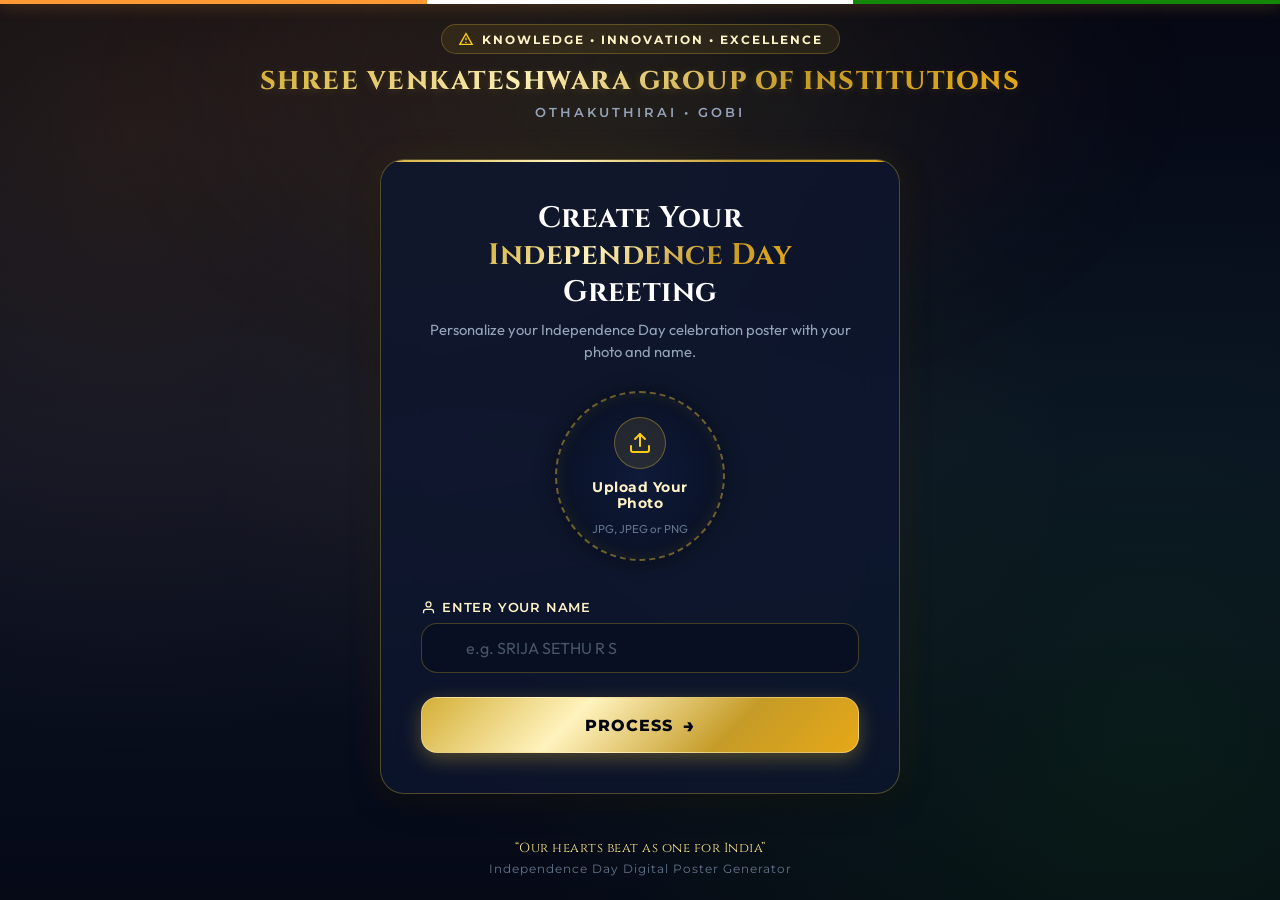
<file: index.html>
<!DOCTYPE html>
<html lang="en">
<head>
  <meta charset="UTF-8">
  <meta name="viewport" content="width=device-width, initial-scale=1.0">
  <title>Independence Day Greeting Generator | Shree Venkateshwara Group of Institutions</title>
  <meta name="description" content="Generate your personalized 80th Independence Day digital greeting poster with your photo and name. Shree Venkateshwara Group of Institutions.">
  <meta name="theme-color" content="#060a17">
  
  <!-- Stylesheet -->
  <link rel="stylesheet" href="style.css">
  <link rel="icon" href="data:image/svg+xml,<svg xmlns='http://www.w3.org/2000/svg' viewBox='0 0 100 100'><text y='.9em' font-size='90'>🇮🇳</text></svg>">
</head>
<body>

  <!-- Top Tricolor Accent Line -->
  <div class="bg-tricolor-line"></div>

  <!-- Background Ambient Glow Layer -->
  <div class="bg-ambient-layer">
    <div class="bg-ambient-beam"></div>
  </div>

  <!-- App Header & Branding -->
  <header class="app-header">
    <div class="institution-badge">
      <svg class="badge-emblem-icon" viewBox="0 0 24 24" fill="currentColor">
        <path d="M12 2L1 21h22L12 2zm0 3.84L19.5 19H4.5L12 5.84zM11 10h2v4h-2zm0 6h2v2h-2z"/>
      </svg>
      <span>Knowledge • Innovation • Excellence</span>
    </div>
    <h1 class="institution-name">Shree Venkateshwara Group of Institutions</h1>
    <p class="institution-sub">Othakuthirai &bull; Gobi</p>
  </header>

  <!-- Main Content Form Area -->
  <main class="main-content">
    <div class="creator-card">
      
      <!-- Card Title & Subtitle -->
      <div class="card-header">
        <h2 class="card-title">Create Your <span class="highlight-gold">Independence Day</span> Greeting</h2>
        <p class="card-subtitle">Personalize your Independence Day celebration poster with your photo and name.</p>
      </div>

      <!-- Generator Form -->
      <form id="greetingForm" onsubmit="event.preventDefault(); handleProcess();" novalidate>
        
        <!-- Photo Upload Section -->
        <div class="upload-section">
          <div 
            class="photo-uploader-circle" 
            id="photoDropzone" 
            role="button" 
            tabindex="0"
            aria-label="Upload your photo"
            onclick="triggerPhotoSelect()"
            onkeydown="if(event.key==='Enter'||event.key===' ') triggerPhotoSelect()"
          >
            <!-- Default Placeholder Content -->
            <div class="upload-placeholder-content" id="uploadPlaceholder">
              <div class="upload-icon-ring">
                <svg width="24" height="24" viewBox="0 0 24 24" fill="none" stroke="currentColor" stroke-width="2" stroke-linecap="round" stroke-linejoin="round">
                  <path d="M21 15v4a2 2 0 0 1-2 2H5a2 2 0 0 1-2-2v-4"></path>
                  <polyline points="17 8 12 3 7 8"></polyline>
                  <line x1="12" y1="3" x2="12" y2="15"></line>
                </svg>
              </div>
              <span class="upload-text-title">Upload Your Photo</span>
              <span class="upload-text-hint">JPG, JPEG or PNG</span>
            </div>

            <!-- Preview Image -->
            <img id="photoPreview" class="photo-preview-image" alt="Uploaded Photo Preview" />

            <!-- Hover Overlay -->
            <div class="photo-preview-overlay" id="photoPreviewOverlay">
              <svg width="20" height="20" viewBox="0 0 24 24" fill="none" stroke="currentColor" stroke-width="2" stroke-linecap="round" stroke-linejoin="round">
                <path d="M12 20h9"></path>
                <path d="M16.5 3.5a2.121 2.121 0 0 1 3 3L7 19l-4 1 1-4L16.5 3.5z"></path>
              </svg>
              <span>Change Photo</span>
            </div>
          </div>

          <!-- Hidden File Input -->
          <input 
            type="file" 
            id="photoInput" 
            accept="image/png, image/jpeg, image/jpg" 
            onchange="handlePhotoUpload(event)" 
          />

          <!-- Upload Controls -->
          <div class="upload-controls">
            <button 
              type="button" 
              class="btn-change-photo" 
              id="btnChangePhoto" 
              onclick="triggerPhotoSelect()"
            >
              <svg width="14" height="14" viewBox="0 0 24 24" fill="none" stroke="currentColor" stroke-width="2">
                <path d="M21 12a9 9 0 0 0-9-9 9.75 9.75 0 0 0-6.74 2.74L3 8"></path>
                <path d="M3 3v5h5"></path>
                <path d="M3 12a9 9 0 0 0 9 9 9.75 9.75 0 0 0 6.74-2.74L21 16"></path>
                <path d="M16 21h5v-5"></path>
              </svg>
              Change Photo
            </button>
          </div>

          <!-- Optional Zoom / Adjust Control -->
          <div class="photo-adjuster" id="photoAdjuster">
            <div class="adjuster-label">
              <span>Photo Zoom</span>
              <span id="zoomValText">100%</span>
            </div>
            <input 
              type="range" 
              id="photoZoomRange" 
              class="adjuster-slider" 
              min="1" 
              max="2" 
              step="0.05" 
              value="1" 
              oninput="handleZoomChange(this.value)" 
            />
          </div>
        </div>

        <!-- Name Input Section -->
        <div class="form-group">
          <label class="form-label" for="userNameInput">
            <svg width="15" height="15" viewBox="0 0 24 24" fill="none" stroke="currentColor" stroke-width="2">
              <path d="M20 21v-2a4 4 0 0 0-4-4H8a4 4 0 0 0-4 4v2"></path>
              <circle cx="12" cy="7" r="4"></circle>
            </svg>
            Enter Your Name
          </label>
          <div class="input-wrapper">
            <input 
              type="text" 
              id="userNameInput" 
              class="form-input" 
              placeholder="e.g. SRIJA SETHU R S" 
              maxlength="45"
              autocomplete="name"
              oninput="handleNameInput(this)"
            />
          </div>
        </div>

        <!-- Inline Validation Alert Message -->
        <div class="validation-message" id="validationAlert" role="alert">
          <svg width="16" height="16" viewBox="0 0 24 24" fill="none" stroke="currentColor" stroke-width="2">
            <circle cx="12" cy="12" r="10"></circle>
            <line x1="12" y1="8" x2="12" y2="12"></line>
            <line x1="12" y1="16" x2="12.01" y2="16"></line>
          </svg>
          <span id="validationText">Please enter required information.</span>
        </div>

        <!-- Process Button -->
        <button type="submit" class="btn-primary-process" id="btnProcess">
          <span>Process</span>
          <span class="btn-arrow-icon">→</span>
        </button>

      </form>

    </div>
  </main>

  <!-- Footer -->
  <footer class="app-footer">
    <p class="footer-quote">“Our hearts beat as one for India”</p>
    <p class="footer-credits">Independence Day Digital Poster Generator</p>
  </footer>

  <!-- Scripts -->
  <script src="script.js"></script>
</body>
</html>
</file>
<file: style.css>
/* ==========================================================================
   Independence Day Greeting Generator — Style System
   Institution: Shree Venkateshwara Group of Institutions
   ========================================================================== */

@import url('https://fonts.googleapis.com/css2?family=Cinzel:wght@500;600;700;800;900&family=Cinzel+Decorative:wght@700;900&family=Montserrat:wght@400;500;600;700;800&family=Outfit:wght@300;400;500;600;700&display=swap');

:root {
  /* Color Palette */
  --bg-primary: #060a17;
  --bg-secondary: #0b1329;
  --bg-card: rgba(13, 22, 48, 0.78);
  --bg-card-hover: rgba(18, 30, 66, 0.88);
  --glass-border: rgba(212, 175, 55, 0.35);
  --glass-border-hover: rgba(254, 243, 199, 0.65);
  
  /* Metallic Gold Palette */
  --gold-100: #fffbeb;
  --gold-200: #fef3c7;
  --gold-300: #fde68a;
  --gold-400: #facc15;
  --gold-500: #d4af37;
  --gold-600: #ca8a04;
  --gold-700: #a16207;
  --gold-gradient: linear-gradient(135deg, #d4af37 0%, #fff3be 35%, #c59b27 70%, #e6a817 100%);
  --gold-gradient-hover: linear-gradient(135deg, #e5be42 0%, #ffffff 35%, #d4af37 70%, #f5b722 100%);
  --gold-gradient-subtle: linear-gradient(135deg, rgba(212, 175, 55, 0.2), rgba(254, 243, 199, 0.08));

  /* Indian Tricolor Accents */
  --saffron: #ff9933;
  --saffron-glow: rgba(255, 153, 51, 0.35);
  --white: #ffffff;
  --green: #138808;
  --green-glow: rgba(19, 136, 8, 0.35);
  --navy-dark: #050811;

  /* Typography */
  --font-serif: 'Cinzel', serif;
  --font-serif-dec: 'Cinzel Decorative', serif;
  --font-sans: 'Outfit', sans-serif;
  --font-accent: 'Montserrat', sans-serif;

  /* Shadows */
  --shadow-sm: 0 4px 12px rgba(0, 0, 0, 0.25);
  --shadow-md: 0 8px 30px rgba(0, 0, 0, 0.4);
  --shadow-gold: 0 0 25px rgba(212, 175, 55, 0.35), 0 0 50px rgba(212, 175, 55, 0.15);
  --shadow-poster: 0 20px 60px rgba(0, 0, 0, 0.6), 0 0 40px rgba(212, 175, 55, 0.2);

  /* Dimensions */
  --radius-sm: 8px;
  --radius-md: 16px;
  --radius-lg: 24px;
  --radius-full: 9999px;
  --transition-fast: 0.2s ease;
  --transition-smooth: 0.35s cubic-bezier(0.4, 0, 0.2, 1);
}

/* ==========================================================================
   Reset & Base Styles
   ========================================================================== */

* {
  margin: 0;
  padding: 0;
  box-sizing: border-box;
  -webkit-font-smoothing: antialiased;
}

body {
  min-height: 100vh;
  font-family: var(--font-sans);
  background-color: var(--bg-primary);
  color: #e2e8f0;
  position: relative;
  overflow-x: hidden;
  display: flex;
  flex-direction: column;
  background-image: 
    radial-gradient(circle at 10% 15%, rgba(255, 153, 51, 0.12) 0%, transparent 45%),
    radial-gradient(circle at 90% 85%, rgba(19, 136, 8, 0.12) 0%, transparent 45%),
    radial-gradient(circle at 50% 50%, rgba(212, 175, 55, 0.06) 0%, transparent 55%),
    linear-gradient(180deg, #050813 0%, #0a1124 50%, #060a17 100%);
  background-attachment: fixed;
}

/* Background Ambient Glow & Star Particles */
.bg-ambient-layer {
  position: fixed;
  inset: 0;
  pointer-events: none;
  z-index: 0;
  overflow: hidden;
}

.bg-ambient-beam {
  position: absolute;
  top: -20%;
  left: 50%;
  transform: translateX(-50%);
  width: 80vw;
  height: 60vh;
  background: radial-gradient(ellipse at center, rgba(212, 175, 55, 0.12) 0%, rgba(255, 153, 51, 0.05) 40%, transparent 70%);
  filter: blur(60px);
}

.bg-tricolor-line {
  position: fixed;
  top: 0;
  left: 0;
  right: 0;
  height: 4px;
  background: linear-gradient(90deg, #ff9933 0%, #ff9933 33.33%, #ffffff 33.33%, #ffffff 66.66%, #138808 66.66%, #138808 100%);
  box-shadow: 0 0 15px rgba(255, 153, 51, 0.5);
  z-index: 100;
}

/* ==========================================================================
   Header & Branding
   ========================================================================== */

.app-header {
  position: relative;
  z-index: 10;
  padding: 24px 20px 10px;
  text-align: center;
  display: flex;
  flex-direction: column;
  align-items: center;
  gap: 6px;
}

.institution-badge {
  display: inline-flex;
  align-items: center;
  gap: 8px;
  padding: 6px 16px;
  border-radius: var(--radius-full);
  background: rgba(212, 175, 55, 0.1);
  border: 1px solid rgba(212, 175, 55, 0.3);
  backdrop-filter: blur(8px);
  color: var(--gold-200);
  font-family: var(--font-accent);
  font-size: 0.78rem;
  font-weight: 700;
  letter-spacing: 2px;
  text-transform: uppercase;
  margin-bottom: 4px;
}

.badge-emblem-icon {
  width: 16px;
  height: 16px;
  color: var(--gold-400);
}

.institution-name {
  font-family: var(--font-serif);
  font-size: clamp(1.1rem, 2.8vw, 1.6rem);
  font-weight: 800;
  letter-spacing: 1.5px;
  text-transform: uppercase;
  background: var(--gold-gradient);
  -webkit-background-clip: text;
  -webkit-text-fill-color: transparent;
  text-shadow: 0 2px 10px rgba(212, 175, 55, 0.2);
}

.institution-sub {
  font-family: var(--font-accent);
  font-size: 0.8rem;
  font-weight: 600;
  letter-spacing: 3px;
  color: #94a3b8;
  text-transform: uppercase;
}

/* ==========================================================================
   Main Layout & Card Container
   ========================================================================== */

.main-content {
  position: relative;
  z-index: 10;
  flex: 1;
  display: flex;
  align-items: center;
  justify-content: center;
  padding: 20px;
  width: 100%;
  max-width: 1200px;
  margin: 0 auto;
}

.creator-card {
  width: 100%;
  max-width: 520px;
  background: var(--bg-card);
  backdrop-filter: blur(20px);
  -webkit-backdrop-filter: blur(20px);
  border: 1px solid var(--glass-border);
  border-radius: var(--radius-lg);
  padding: clamp(24px, 5vw, 40px);
  box-shadow: var(--shadow-md), 0 0 35px rgba(212, 175, 55, 0.1);
  position: relative;
  overflow: hidden;
  transition: border-color var(--transition-smooth), box-shadow var(--transition-smooth);
}

.creator-card::before {
  content: '';
  position: absolute;
  top: 0;
  left: 0;
  right: 0;
  height: 2px;
  background: var(--gold-gradient);
}

.card-header {
  text-align: center;
  margin-bottom: 28px;
}

.card-title {
  font-family: var(--font-serif);
  font-size: clamp(1.4rem, 3.5vw, 1.85rem);
  font-weight: 700;
  color: #ffffff;
  letter-spacing: 0.5px;
  margin-bottom: 8px;
  line-height: 1.25;
}

.card-title span.highlight-gold {
  background: var(--gold-gradient);
  -webkit-background-clip: text;
  -webkit-text-fill-color: transparent;
}

.card-subtitle {
  font-size: 0.92rem;
  color: #94a3b8;
  font-weight: 400;
  line-height: 1.5;
}

/* ==========================================================================
   Photo Upload Dropzone
   ========================================================================== */

.upload-section {
  display: flex;
  flex-direction: column;
  align-items: center;
  margin-bottom: 26px;
}

.photo-uploader-circle {
  width: 170px;
  height: 170px;
  border-radius: 50%;
  position: relative;
  cursor: pointer;
  background: radial-gradient(circle, rgba(16, 28, 60, 0.9) 0%, rgba(8, 14, 30, 0.95) 100%);
  border: 2px dashed rgba(212, 175, 55, 0.5);
  box-shadow: 0 0 20px rgba(0, 0, 0, 0.4), inset 0 0 15px rgba(212, 175, 55, 0.1);
  display: flex;
  flex-direction: column;
  align-items: center;
  justify-content: center;
  overflow: hidden;
  transition: var(--transition-smooth);
}

.photo-uploader-circle:hover,
.photo-uploader-circle.drag-over {
  border-color: var(--gold-300);
  border-style: solid;
  transform: translateY(-2px);
  box-shadow: var(--shadow-gold), inset 0 0 20px rgba(212, 175, 55, 0.2);
}

.photo-uploader-circle.has-photo {
  border-style: solid;
  border-color: var(--gold-400);
  box-shadow: 0 0 25px rgba(212, 175, 55, 0.4);
}

/* Placeholder Content inside upload circle */
.upload-placeholder-content {
  display: flex;
  flex-direction: column;
  align-items: center;
  gap: 10px;
  color: #cbd5e1;
  padding: 16px;
  text-align: center;
  pointer-events: none;
  transition: var(--transition-fast);
}

.upload-icon-ring {
  width: 52px;
  height: 52px;
  border-radius: 50%;
  background: rgba(212, 175, 55, 0.12);
  border: 1px solid rgba(212, 175, 55, 0.4);
  display: flex;
  align-items: center;
  justify-content: center;
  color: var(--gold-400);
  font-size: 1.4rem;
  transition: var(--transition-fast);
}

.photo-uploader-circle:hover .upload-icon-ring {
  transform: scale(1.08);
  background: rgba(212, 175, 55, 0.22);
  border-color: var(--gold-300);
}

.upload-text-title {
  font-family: var(--font-accent);
  font-size: 0.85rem;
  font-weight: 700;
  letter-spacing: 0.5px;
  color: var(--gold-200);
}

.upload-text-hint {
  font-size: 0.72rem;
  color: #64748b;
}

/* Photo Preview Element */
.photo-preview-image {
  width: 100%;
  height: 100%;
  object-fit: cover;
  border-radius: 50%;
  display: none;
  transition: transform var(--transition-fast);
}

.photo-preview-image.visible {
  display: block;
}

.photo-preview-overlay {
  position: absolute;
  inset: 0;
  background: rgba(4, 7, 18, 0.65);
  backdrop-filter: blur(3px);
  border-radius: 50%;
  display: flex;
  flex-direction: column;
  align-items: center;
  justify-content: center;
  gap: 6px;
  opacity: 0;
  pointer-events: none;
  transition: opacity var(--transition-fast);
  color: var(--gold-200);
  font-family: var(--font-accent);
  font-size: 0.75rem;
  font-weight: 600;
  letter-spacing: 0.5px;
}

.photo-uploader-circle.has-photo:hover .photo-preview-overlay {
  opacity: 1;
}

/* Upload Controls Below Circle */
.upload-controls {
  margin-top: 12px;
  display: flex;
  align-items: center;
  gap: 12px;
}

.btn-change-photo {
  background: transparent;
  border: 1px solid rgba(212, 175, 55, 0.4);
  color: var(--gold-300);
  font-family: var(--font-accent);
  font-size: 0.76rem;
  font-weight: 600;
  padding: 5px 14px;
  border-radius: var(--radius-full);
  cursor: pointer;
  transition: var(--transition-fast);
  display: none;
}

.btn-change-photo.visible {
  display: inline-flex;
  align-items: center;
  gap: 5px;
}

.btn-change-photo:hover {
  background: rgba(212, 175, 55, 0.15);
  border-color: var(--gold-300);
  color: #ffffff;
}

/* Zoom/Pan Adjuster Widget */
.photo-adjuster {
  width: 100%;
  max-width: 240px;
  display: none;
  flex-direction: column;
  gap: 6px;
  margin-top: 10px;
  background: rgba(9, 16, 36, 0.6);
  padding: 8px 14px;
  border-radius: var(--radius-sm);
  border: 1px solid rgba(212, 175, 55, 0.2);
}

.photo-adjuster.visible {
  display: flex;
}

.adjuster-label {
  display: flex;
  justify-content: space-between;
  font-size: 0.7rem;
  color: #94a3b8;
  font-family: var(--font-accent);
  font-weight: 600;
}

.adjuster-slider {
  -webkit-appearance: none;
  appearance: none;
  width: 100%;
  height: 4px;
  background: rgba(212, 175, 55, 0.25);
  border-radius: 2px;
  outline: none;
}

.adjuster-slider::-webkit-slider-thumb {
  -webkit-appearance: none;
  appearance: none;
  width: 14px;
  height: 14px;
  border-radius: 50%;
  background: var(--gold-400);
  cursor: pointer;
  box-shadow: 0 0 8px rgba(212, 175, 55, 0.6);
  transition: transform var(--transition-fast);
}

.adjuster-slider::-webkit-slider-thumb:hover {
  transform: scale(1.25);
}

/* Hidden File Input */
#photoInput {
  display: none;
}

/* ==========================================================================
   Form Fields & Input
   ========================================================================== */

.form-group {
  display: flex;
  flex-direction: column;
  gap: 8px;
  margin-bottom: 24px;
  position: relative;
}

.form-label {
  font-family: var(--font-accent);
  font-size: 0.84rem;
  font-weight: 600;
  letter-spacing: 0.8px;
  color: var(--gold-200);
  text-transform: uppercase;
  display: flex;
  align-items: center;
  gap: 6px;
}

.input-wrapper {
  position: relative;
  display: flex;
  align-items: center;
}

.input-icon {
  position: absolute;
  left: 16px;
  color: var(--gold-500);
  font-size: 1.1rem;
  pointer-events: none;
  transition: var(--transition-fast);
}

.form-input {
  width: 100%;
  padding: 14px 16px 14px 44px;
  background: rgba(8, 14, 30, 0.7);
  border: 1.5px solid rgba(212, 175, 55, 0.3);
  border-radius: var(--radius-md);
  font-family: var(--font-sans);
  font-size: 1rem;
  font-weight: 500;
  color: #ffffff;
  outline: none;
  transition: var(--transition-smooth);
}

.form-input::placeholder {
  color: #475569;
  font-weight: 400;
}

.form-input:focus {
  border-color: var(--gold-400);
  background: rgba(12, 20, 44, 0.9);
  box-shadow: 0 0 18px rgba(212, 175, 55, 0.25);
}

.form-input:focus + .input-icon,
.input-wrapper:focus-within .input-icon {
  color: var(--gold-300);
}

/* Validation Alerts */
.validation-message {
  display: none;
  align-items: center;
  gap: 8px;
  font-size: 0.8rem;
  color: #f87171;
  background: rgba(239, 68, 68, 0.1);
  border: 1px solid rgba(239, 68, 68, 0.25);
  border-radius: var(--radius-sm);
  padding: 8px 12px;
  margin-bottom: 18px;
  animation: fadeIn 0.25s ease-out;
}

.validation-message.visible {
  display: flex;
}

.validation-message.warning {
  color: #fbbf24;
  background: rgba(245, 158, 11, 0.1);
  border-color: rgba(245, 158, 11, 0.3);
}

/* ==========================================================================
   Buttons & CTAs
   ========================================================================== */

.btn-primary-process {
  width: 100%;
  padding: 15px 28px;
  border-radius: var(--radius-md);
  border: 1px solid rgba(254, 243, 199, 0.4);
  background: var(--gold-gradient);
  color: var(--navy-dark);
  font-family: var(--font-accent);
  font-size: 1rem;
  font-weight: 800;
  letter-spacing: 1px;
  text-transform: uppercase;
  cursor: pointer;
  position: relative;
  overflow: hidden;
  display: inline-flex;
  align-items: center;
  justify-content: center;
  gap: 10px;
  box-shadow: 0 6px 20px rgba(212, 175, 55, 0.35);
  transition: var(--transition-smooth);
}

.btn-primary-process::before {
  content: '';
  position: absolute;
  top: 0;
  left: -100%;
  width: 50%;
  height: 100%;
  background: linear-gradient(90deg, transparent, rgba(255, 255, 255, 0.4), transparent);
  transform: skewX(-25deg);
  transition: 0.6s;
}

.btn-primary-process:hover {
  background: var(--gold-gradient-hover);
  transform: translateY(-2px);
  box-shadow: 0 8px 28px rgba(212, 175, 55, 0.5), 0 0 15px rgba(254, 243, 199, 0.4);
}

.btn-primary-process:hover::before {
  left: 150%;
}

.btn-primary-process:active {
  transform: translateY(1px) scale(0.99);
}

.btn-primary-process:disabled {
  opacity: 0.6;
  cursor: not-allowed;
  transform: none;
  box-shadow: none;
}

.btn-arrow-icon {
  font-size: 1.2rem;
  transition: transform var(--transition-fast);
}

.btn-primary-process:hover .btn-arrow-icon {
  transform: translateX(4px);
}

/* ==========================================================================
   PAGE 2 — Personalized Banner Display & Poster View
   ========================================================================== */

.greeting-view-container {
  position: relative;
  z-index: 10;
  display: flex;
  flex-direction: column;
  align-items: center;
  justify-content: center;
  padding: 10px 16px 40px;
  width: 100%;
  max-width: 1100px;
  margin: 0 auto;
}

.greeting-top-bar {
  width: 100%;
  max-width: 540px;
  display: flex;
  align-items: center;
  justify-content: space-between;
  margin-bottom: 16px;
  gap: 12px;
}

.btn-back-link {
  display: inline-flex;
  align-items: center;
  gap: 6px;
  padding: 8px 16px;
  background: rgba(13, 22, 48, 0.8);
  border: 1px solid rgba(212, 175, 55, 0.3);
  border-radius: var(--radius-full);
  color: var(--gold-200);
  font-family: var(--font-accent);
  font-size: 0.82rem;
  font-weight: 600;
  text-decoration: none;
  backdrop-filter: blur(10px);
  transition: var(--transition-fast);
  cursor: pointer;
}

.btn-back-link:hover {
  background: rgba(212, 175, 55, 0.18);
  border-color: var(--gold-300);
  color: #ffffff;
  transform: translateX(-2px);
}

.status-badge {
  font-family: var(--font-accent);
  font-size: 0.75rem;
  font-weight: 700;
  color: #86efac;
  background: rgba(34, 197, 94, 0.12);
  border: 1px solid rgba(34, 197, 94, 0.3);
  padding: 5px 12px;
  border-radius: var(--radius-full);
  display: inline-flex;
  align-items: center;
  gap: 6px;
}

.status-dot {
  width: 7px;
  height: 7px;
  background-color: #22c55e;
  border-radius: 50%;
  box-shadow: 0 0 8px #22c55e;
  animation: pulseGreen 1.8s infinite;
}

/* Poster Card Wrapper */
.poster-showcase-wrapper {
  position: relative;
  display: flex;
  flex-direction: column;
  align-items: center;
  margin-bottom: 24px;
}

.poster-frame {
  position: relative;
  width: 100%;
  max-width: 440px;
  aspect-ratio: 576 / 1024;
  border-radius: 12px;
  overflow: hidden;
  box-shadow: var(--shadow-poster);
  border: 2px solid rgba(212, 175, 55, 0.4);
  background: #000;
  transform: translateZ(0);
  animation: posterEntrance 0.7s cubic-bezier(0.16, 1, 0.3, 1);
}

/* The Native Banner Image (Hero Background) */
.poster-base-banner {
  width: 100%;
  height: 100%;
  display: block;
  object-fit: fill;
  pointer-events: none;
  user-select: none;
}

/* Circular User Photo Overlay on the Banner */
/* Exact banner dimensions: 576 x 1024 */
/* Circle center: X = 49.3% (284px), Y = 72.66% (744px) */
/* Circle diameter: 39.58% (228px) */
.banner-photo-circle-overlay {
  position: absolute;
  left: 49.3%;
  top: 72.66%;
  width: 39.58%;
  aspect-ratio: 1 / 1;
  transform: translate(-50%, -50%);
  border-radius: 50%;
  overflow: hidden;
  z-index: 2;
  box-shadow: 
    inset 0 0 10px rgba(0, 0, 0, 0.4),
    0 0 12px rgba(212, 175, 55, 0.5);
  border: 1.5px solid rgba(254, 243, 199, 0.6);
  background: #ffffff;
}

.banner-photo-circle-overlay img {
  width: 100%;
  height: 100%;
  object-fit: cover;
  object-position: center;
  display: block;
}

/* User Name Overlay on the Banner */
/* Positioned right below the circular photo frame */
.banner-name-badge-overlay {
  position: absolute;
  left: 49.3%;
  top: 84.9%;
  transform: translateX(-50%);
  z-index: 3;
  width: 74%;
  text-align: center;
  pointer-events: none;
}

.banner-name-text {
  display: inline-block;
  max-width: 100%;
  padding: 3px 14px;
  background: rgba(6, 11, 24, 0.85);
  backdrop-filter: blur(8px);
  -webkit-backdrop-filter: blur(8px);
  border: 1px solid rgba(212, 175, 55, 0.5);
  border-radius: var(--radius-full);
  box-shadow: 0 4px 12px rgba(0, 0, 0, 0.6), 0 0 10px rgba(212, 175, 55, 0.2);
  
  font-family: var(--font-accent);
  font-size: clamp(0.62rem, 2.05vw, 0.9rem);
  font-weight: 800;
  letter-spacing: 1.5px;
  text-transform: uppercase;
  color: #ffffff;
  text-shadow: 0 1px 3px rgba(0, 0, 0, 0.8);
  white-space: nowrap;
  overflow: hidden;
  text-overflow: ellipsis;
}

.banner-name-text span.gold-dot {
  color: var(--gold-400);
  margin: 0 4px;
}

/* Poster Action Buttons Bar */
.poster-actions-bar {
  display: flex;
  flex-wrap: wrap;
  align-items: center;
  justify-content: center;
  gap: 14px;
  width: 100%;
  max-width: 500px;
}

.btn-action {
  flex: 1;
  min-width: 160px;
  padding: 13px 20px;
  border-radius: var(--radius-md);
  font-family: var(--font-accent);
  font-size: 0.88rem;
  font-weight: 700;
  letter-spacing: 0.8px;
  display: inline-flex;
  align-items: center;
  justify-content: center;
  gap: 8px;
  cursor: pointer;
  transition: var(--transition-smooth);
  text-decoration: none;
}

.btn-download-hd {
  background: var(--gold-gradient);
  border: 1px solid rgba(254, 243, 199, 0.5);
  color: var(--navy-dark);
  box-shadow: 0 4px 18px rgba(212, 175, 55, 0.35);
}

.btn-download-hd:hover {
  background: var(--gold-gradient-hover);
  transform: translateY(-2px);
  box-shadow: 0 6px 24px rgba(212, 175, 55, 0.5);
}

.btn-download-hd:active {
  transform: translateY(1px);
}

.btn-share {
  background: rgba(13, 22, 48, 0.85);
  border: 1.5px solid rgba(212, 175, 55, 0.4);
  color: var(--gold-200);
  backdrop-filter: blur(10px);
}

.btn-share:hover {
  background: rgba(212, 175, 55, 0.15);
  border-color: var(--gold-300);
  color: #ffffff;
  transform: translateY(-2px);
}

.btn-share:active {
  transform: translateY(1px);
}

/* Confetti Canvas for Celebration */
#confettiCanvas {
  position: fixed;
  inset: 0;
  pointer-events: none;
  z-index: 99;
}

/* Hidden Export Canvas */
#exportCanvas {
  display: none;
}

/* ==========================================================================
   Footer
   ========================================================================== */

.app-footer {
  position: relative;
  z-index: 10;
  text-align: center;
  padding: 16px 20px 24px;
  font-size: 0.78rem;
  color: #64748b;
  display: flex;
  flex-direction: column;
  align-items: center;
  gap: 4px;
}

.footer-quote {
  font-family: var(--font-serif);
  color: var(--gold-300);
  font-size: 0.82rem;
  letter-spacing: 0.5px;
}

.footer-credits {
  font-family: var(--font-accent);
  color: #64748b;
  letter-spacing: 1px;
}

/* ==========================================================================
   Animations
   ========================================================================== */

@keyframes fadeIn {
  from { opacity: 0; transform: translateY(-4px); }
  to { opacity: 1; transform: translateY(0); }
}

@keyframes posterEntrance {
  0% {
    opacity: 0;
    transform: scale(0.92) translateY(20px);
  }
  100% {
    opacity: 1;
    transform: scale(1) translateY(0);
  }
}

@keyframes pulseGreen {
  0%, 100% {
    transform: scale(1);
    opacity: 1;
  }
  50% {
    transform: scale(1.3);
    opacity: 0.7;
  }
}

/* ==========================================================================
   Responsive Adaptations
   ========================================================================== */

@media (max-width: 600px) {
  .app-header {
    padding: 16px 14px 8px;
  }

  .institution-badge {
    font-size: 0.7rem;
    padding: 4px 12px;
  }

  .creator-card {
    padding: 22px 18px;
    border-radius: var(--radius-md);
  }

  .photo-uploader-circle {
    width: 145px;
    height: 145px;
  }

  .poster-frame {
    max-width: 340px;
  }

  .poster-actions-bar {
    flex-direction: column;
    width: 100%;
  }

  .btn-action {
    width: 100%;
  }
}

@media (max-height: 750px) and (min-width: 601px) {
  .poster-frame {
    max-width: 360px;
  }
}
</file>
